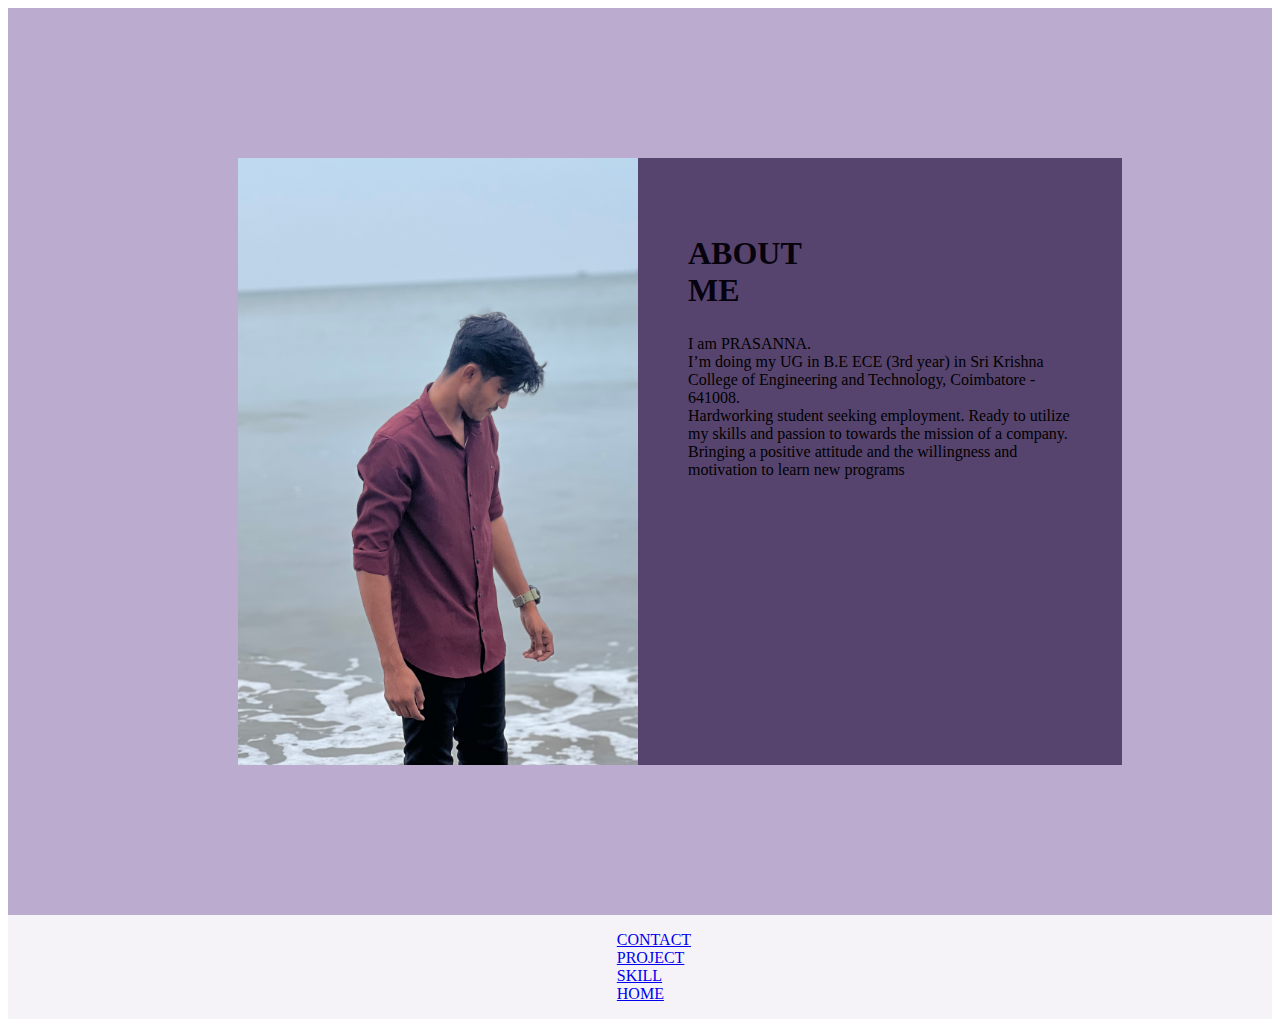
<file: prasanna.html>
<html>
    <head>
        <link rel="stylesheet" href="style.css">
    </head>
    <body>
        <div class="d5">
    
        <div style="padding-left: 80px;">
            <img src="IMG_20240726_123323.jpg" width="400px" >
        </div>
    <div class="d6">
            <h2 id="#about" class="b2"><b>ABOUT ME</b></h2>
            <p style="color:black;">I am PRASANNA.<br>I’m doing my UG in B.E ECE
                (3rd year) in Sri Krishna College of Engineering and Technology, Coimbatore - 641008. 
                
                <br>Hardworking student seeking employment. Ready to utilize my skills and passion to towards the mission of a company.
                <br> Bringing a positive attitude and the willingness and motivation to learn new programs</p>
        </div>
</div>
<footer>
    <div class="d2">
        <ul>
            <li><a href="http://127.0.0.1:5500/prasanna2.html">CONTACT</a></li>
                <li><a href="http://127.0.0.1:5500/prasanna4.html">PROJECT</a></li>
                <li><a href="http://127.0.0.1:5500/prasanna5.html">SKILL</a></li>
                <li><a href="http://127.0.0.1:5500/main.html">HOME</a></li>
        </ul>
</footer>
    </body>
</html>
</file>
<file: style.css>
.d5
{
   display: flex;
   flex-direction: row;
    background-color: rgb(187, 171, 206);
    padding: 150px;
}
.d6{
    padding-left: 50px;
}
ul li{
    text-decoration: none;
    list-style-type: none;
}
.b2
{
    font-size: xx-large;
    color: rgb(6, 2, 14); 
    padding-right: 240px;
    padding-top: 0px;
}
.d2
{
    padding-left: 45%;
    display: flex;
    align-items:center;
    background-color: rgb(245, 242, 248);
}
.d8
{   
    text-align: left;
    background-color: white;
    padding: 50px;
}
.d7
{
    background-color: rgb(187, 171, 206);
    padding: 50px;
    text-align: center;
}
.d6
{   
    background-color: rgb(87, 68, 110);
    padding: 50px;
}
.hello
{   display: flex;

}
.ab
{
    display: flex;
    flex-direction: column;
    gap: 20px;
}
#bc:hover{
    z-index: 2;
    transform: scale(1.3);
}
#bm:hover{
    z-index: 2;
    transform: scale(1.3);
}
#bn:hover{
    z-index: 2;
    transform: scale(1.3);
}
#bd:hover{
    z-index: 2;
    transform: scale(1.3);
}
#ba:hover{
    z-index: 2;
    transform: scale(1.3);
}
#ce:hover{
    z-index: 2;
    transform: scale(1.3);
}
#ca:hover{
    z-index: 2;
    transform: scale(1.3);
}
#cb:hover{
    z-index: 2;
    transform: scale(1.3);
}
#cc:hover{
    z-index: 2;
    transform: scale(1.3);
}
#cd:hover{
    z-index: 2;
    transform: scale(1.3);
}
#cf:hover{
    z-index: 2;
    transform: scale(1.3);
}
</file>
